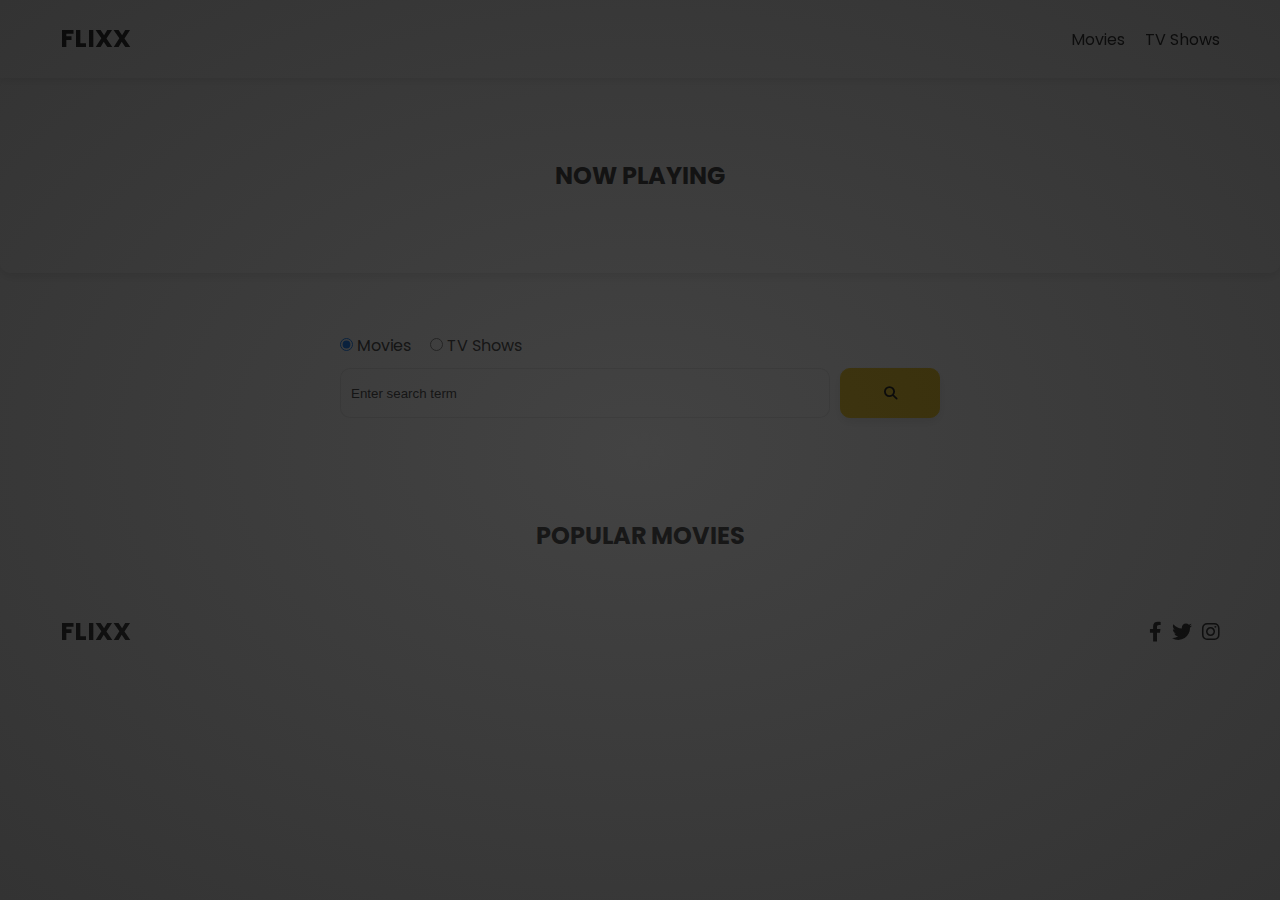
<file: index.html>
<!DOCTYPE html>
<html lang="en">
  <head>
    <meta charset="UTF-8" />
    <meta http-equiv="X-UA-Compatible" content="IE=edge" />
    <meta name="viewport" content="width=device-width, initial-scale=1.0" />
    <link rel="preconnect" href="https://fonts.googleapis.com" />
    <link rel="preconnect" href="https://fonts.gstatic.com" crossorigin />
    <link
      href="https://fonts.googleapis.com/css2?family=Poppins:wght@300;400;700&display=swap"
      rel="stylesheet"
    />
    <link rel="stylesheet" href="lib/swiper.css" />
    <link rel="stylesheet" href="lib/fontawesome.css" />
    <link rel="stylesheet" href="css/style.css" />
    <link rel="stylesheet" href="css/spinner.css" />
    <script src="lib/swiper.js"></script>
    <script src="js/script.js" defer></script>
    <title>Flixx</title>
  </head>
  <body>
    <header class="main-header">
      <div class="container">
        <div class="logo"><a href="/">FLIXX</a></div>
        <nav>
          <ul>
            <li>
              <a class="nav-link" href="/">Movies</a>
            </li>
            <li>
              <a class="nav-link" href="/shows.html">TV Shows</a>
            </li>
          </ul>
        </nav>
      </div>
    </header>

    <!-- Now Playing Section -->
    <section class="now-playing">
      <h2>Now Playing</h2>
      <div class="swiper">
        <div class="swiper-wrapper"></div>
      </div>
    </section>

    <!-- Search Movies -->
    <section class="search">
      <div class="container">
        <div id="alert"></div>
        <form action="/search.html" class="search-form">
          <!-- movies and shows radio box -->
          <div class="search-radio">
            <input type="radio" id="movie" name="type" value="movie" checked />
            <label for="movies">Movies</label>
            <input type="radio" id="tv" name="type" value="tv" />
            <label for="shows">TV Shows</label>
          </div>
          <div class="search-flex">
            <input
              type="text"
              name="search-term"
              id="search-term"
              placeholder="Enter search term"
            />
            <button class="btn" type="submit">
              <i class="fas fa-search"></i>
            </button>
          </div>
        </form>
      </div>
    </section>

    <!-- Popular Movies -->
    <section class="container">
      <h2>Popular Movies</h2>
      <div id="popular-movies" class="grid"></div>
    </section>

    <!-- Footer -->
    <footer class="main-footer">
      <div class="container">
        <div class="logo"><span>FLIXX</span></div>
        <div class="social-links">
          <a href="https://www.facebook.com" target="_blank"
            ><i class="fab fa-facebook-f"></i
          ></a>
          <a href="https://www.twitter.com" target="_blank"
            ><i class="fab fa-twitter"></i
          ></a>
          <a href="https://www.instagram.com" target="_blank"
            ><i class="fab fa-instagram"></i
          ></a>
        </div>
      </div>
    </footer>

    <div class="spinner"></div>
  </body>
</html>
</file>
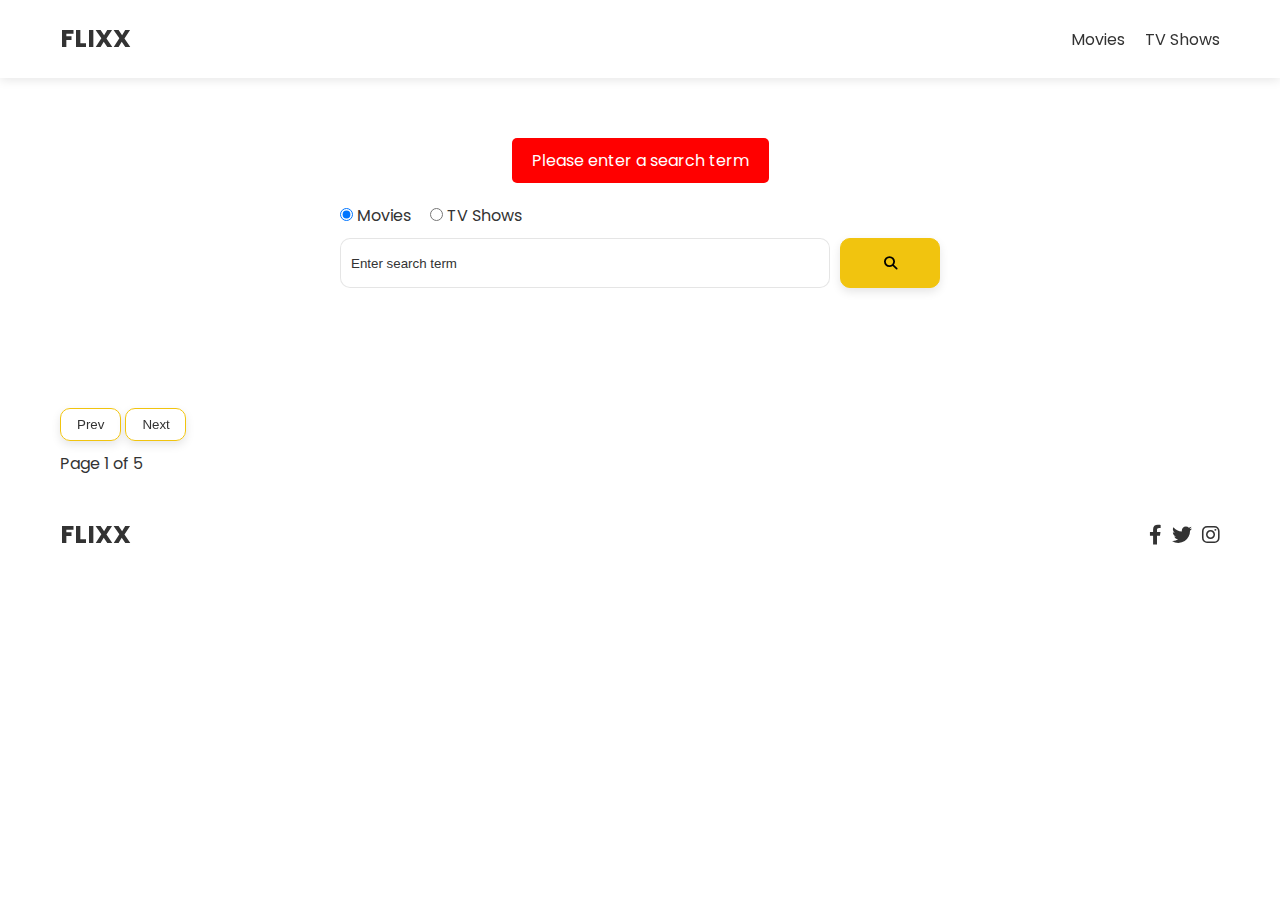
<file: search.html>
<!DOCTYPE html>
<html lang="en">
  <head>
    <meta charset="UTF-8" />
    <meta http-equiv="X-UA-Compatible" content="IE=edge" />
    <meta name="viewport" content="width=device-width, initial-scale=1.0" />
    <link rel="preconnect" href="https://fonts.googleapis.com" />
    <link rel="preconnect" href="https://fonts.gstatic.com" crossorigin />
    <link
      href="https://fonts.googleapis.com/css2?family=Poppins:wght@300;400;700&display=swap"
      rel="stylesheet"
    />
    <link rel="stylesheet" href="lib/fontawesome.css" />
    <link rel="stylesheet" href="css/style.css" />
    <link rel="stylesheet" href="css/spinner.css" />
    <script src="js/script.js" defer></script>
    <title>Flixx | Search Movies & Shows</title>
  </head>
  <body>
    <header class="main-header">
      <div class="container">
        <div class="logo"><a href="/">FLIXX</a></div>
        <nav>
          <ul>
            <li>
              <a class="nav-link" href="/">Movies</a>
            </li>
            <li>
              <a class="nav-link" href="/shows.html">TV Shows</a>
            </li>
          </ul>
        </nav>
      </div>
    </header>

    <!-- Search Movies -->
    <section class="search">
      <div class="container">
        <div id="alert"></div>
        <form action="/search.html" class="search-form">
          <div class="search-radio">
            <input type="radio" id="movie" name="type" value="movie" checked />
            <label for="movies">Movies</label>
            <input type="radio" id="tv" name="type" value="tv" />
            <label for="shows">TV Shows</label>
          </div>
          <div class="search-flex">
            <input
              type="text"
              name="search-term"
              id="search-term"
              placeholder="Enter search term"
            />
            <button class="btn" type="submit">
              <i class="fas fa-search"></i>
            </button>
          </div>
        </form>
      </div>
    </section>

    <!-- Search Results -->
    <section id="search-results-wrapper" class="container">
      <heading id="search-results-heading"></heading>
      <div id="search-results" class="grid"></div>
      <div id="pagination">
        <div class="pagination">
          <button class="btn btn-primary" id="prev">Prev</button>
          <button class="btn btn-primary" id="next">Next</button>
          <div class="page-counter">Page 1 of 5</div>
        </div>
      </div>
    </section>

    <!-- Footer -->
    <footer class="main-footer">
      <div class="container">
        <div class="logo"><span>FLIXX</span></div>
        <div class="social-links">
          <a href="https://www.facebook.com" target="_blank"
            ><i class="fab fa-facebook-f"></i
          ></a>
          <a href="https://www.twitter.com" target="_blank"
            ><i class="fab fa-twitter"></i
          ></a>
          <a href="https://www.instagram.com" target="_blank"
            ><i class="fab fa-instagram"></i
          ></a>
        </div>
      </div>
    </footer>

    <div class="spinner"></div>
  </body>
</html>
</file>
<file: css/style.css>
*,
*::before,
*::after {
  box-sizing: border-box;
  padding: 0;
  margin: 0;
}

:root {
  --color-background: #ffffff;
  --color-primary: rgba(255, 255, 255, 0.8);
  --color-secondary: #f1c40f;
  --color-text: #333333;
  --color-border: rgba(0, 0, 0, 0.1);
}

body {
  font-family: 'Poppins', sans-serif;
  font-size: 16px;
  background: var(--color-background);
  color: var(--color-text);
  overflow-x: hidden;
  transition: background 0.3s ease;
}

a {
  color: var(--color-text);
  text-decoration: none;
  transition: color 0.3s ease;
}

a:hover {
  color: var(--color-secondary);
}

ul {
  list-style: none;
}

.text-primary {
  color: var(--color-secondary);
}

.text-secondary {
  color: var(--color-secondary);
}

.active {
  color: var(--color-secondary);
  font-weight: 700;
}

.back {
  margin-top: 30px;
}

.btn {
  display: inline-block;
  padding: 0.5rem 1rem;
  border: 1px solid var(--color-secondary);
  border-radius: 10px;
  color: var(--color-text);
  cursor: pointer;
  background: var(--color-primary);
  backdrop-filter: blur(10px);
  box-shadow: 0 4px 10px rgba(0, 0, 0, 0.1);
  transition: all 0.3s ease-in-out;
}

.btn:hover {
  background: var(--color-secondary);
  color: #000;
}

.btn:disabled {
  border-color: #ccc;
  cursor: not-allowed;
}

.btn:disabled:hover {
  background: transparent;
  color: var(--color-text);
}

.container {
  max-width: 1200px;
  width: 100%;
  margin: 0 auto;
  padding: 0 20px;
}

.main-header {
  padding: 20px 0;
  background: rgba(255, 255, 255, 0.9);
  backdrop-filter: blur(10px);
  box-shadow: 0 2px 10px rgba(0, 0, 0, 0.1);
}

.main-header .container {
  display: flex;
  justify-content: space-between;
  align-items: center;
}

.main-header .logo {
  color: var(--color-text);
  font-size: 25px;
  font-weight: 700;
  text-transform: uppercase;
}

.main-header ul {
  display: flex;
}

.main-header ul li {
  margin-left: 20px;
}

.main-header ul li a {
  font-size: 16px;
}

.main-header ul li a:hover {
  color: var(--color-secondary);
}

/* Grid */
.grid {
  display: grid;
  grid-template-columns: repeat(auto-fit, minmax(250px, 1fr));
  grid-gap: 20px;
}

/* Card */
.card {
  background: rgba(255, 255, 255, 0.9);
  padding: 15px;
  border-radius: 10px;
  box-shadow: 0 4px 10px rgba(0, 0, 0, 0.1);
  transition: transform 0.3s ease;
}

.card img {
  width: 100%;
  border-radius: 10px;
}

.card-body {
  padding: 10px;
  font-size: 20px;
}

.card:hover {
  transform: scale(1.05);
}

/* Footer */
.main-footer {
  background: rgba(255, 255, 255, 0.9);
  padding: 20px 0;
  margin-top: 20px;
  backdrop-filter: blur(10px);
}

.main-footer .container {
  display: flex;
  justify-content: space-between;
  align-items: center;
}

.main-footer .container .logo {
  color: var(--color-text);
  font-size: 25px;
  font-weight: 700;
  text-transform: uppercase;
}

.main-footer .container .social-links {
  display: flex;
  font-size: 20px;
}

.main-footer .container .social-links a {
  margin-left: 10px;
  color: var(--color-text);
}

.main-footer .container .social-links a:hover {
  color: var(--color-secondary);
}

/* Section: Now Playing */
section.now-playing {
  padding: 60px;
  /* background: url(../images/showcase-bg.jpg) no-repeat center center/cover; */
  background-size: cover;
  border-radius: 10px;
  box-shadow: 0 4px 10px rgba(0, 0, 0, 0.1);
}

section h2 {
  margin: 20px 0;
  text-align: center;
  text-transform: uppercase;
}

/* Slider */
.swiper {
  width: 100%;
  height: 50%;
}

.swiper-slide {
  text-align: center;
  font-size: 18px;
  background: var(--color-primary);
  display: flex;
  flex-direction: column;
  justify-content: center;
  align-items: center;
  border-radius: 10px;
  box-shadow: 0 4px 10px rgba(0, 0, 0, 0.1);
}

.swiper-slide img {
  display: block;
  width: 100%;
  height: 100%;
  object-fit: cover;
  border-radius: 10px;
}

.swiper-rating {
  padding: 10px;
}

/* Movie & Show Details */
.details-top {
  display: flex;
  justify-content: space-between;
  align-items: center;
  margin: 50px 0 30px;
}

@media (max-width: 700px) {
  .details-top {
    display: block;
    margin-bottom: 40px;
    padding-bottom: 20px;
    border-bottom: var(--color-border) solid 1px;
  }
}

.details-top img {
  width: 400px;
  height: 100%;
  margin-right: 60px;
  object-fit: cover;
  border-radius: 10px;
}

.details-top p {
  margin: 20px 0;
}

.details-top .btn {
  margin-top: 20px;
}

.details-bottom {
}

.details-bottom li {
  margin: 15px 0;
  padding-bottom: 8px;
  border-bottom: 1px solid var(--color-border);
}

/* Search */
.search {
  padding: 60px;
  margin-bottom: 40px;
}

.search .container {
  display: flex;
  justify-content: center;
  align-items: center;
  flex-direction: column;
}

.search .container h2 {
  margin-bottom: 20px;
}

.search .container form {
  width: 100%;
  max-width: 600px;
}

.search-radio label {
  margin-right: 15px;
}

.search-flex {
  display: flex;
  justify-content: space-between;
  align-items: center;
  margin-top: 10px;
}

.search .container form input[type='text'] {
  flex: 6;
  width: 100%;
  height: 50px;
  padding: 10px;
  margin-right: 10px;
  border: 1px solid var(--color-border);
  border-radius: 10px;
  background: rgba(255, 255, 255, 0.9);
  color: var(--color-text);
  transition: border 0.3s ease;
}

.search .container form input[type='text']::placeholder {
  color: var(--color-text);
}

.search .container form input[type='text']:focus {
  outline: none;
  border-color: var(--color-secondary);
}

.search .container form button {
  flex: 1;
  display: block;
  width: 100%;
  padding: 10px;
  border-radius: 10px;
  height: 50px;
  cursor: pointer;
  background: var(--color-secondary);
  color: #000;
  transition: background 0.3s ease;
}

.search .container form button:hover {
  background: rgba(255, 255, 255, 0.9);
  color: var(--color-text);
}

.pagination {
  margin-top: 20px;
}

.page-counter {
  margin-top: 10px;
}

/* Alert */
.alert {
  padding: 10px 20px;
  margin-bottom: 20px;
  border-radius: 5px;
  color: white;
}

.success {
  background: green;
}

.error {
  background: red;
}
</file>
<file: css/spinner.css>
/* Spinner From: https://codepen.io/tbrownvisuals/pen/edGYvx */
.spinner {
  position: fixed;
  z-index: 999;
  height: 2em;
  width: 2em;
  overflow: show;
  margin: auto;
  top: 0;
  left: 0;
  bottom: 0;
  right: 0;
  display: none;
}

.show {
  display: block;
}

/* Transparent Overlay */
.spinner:before {
  content: '';
  display: block;
  position: fixed;
  top: 0;
  left: 0;
  width: 100%;
  height: 100%;
  background: radial-gradient(rgba(20, 20, 20, 0.8), rgba(0, 0, 0, 0.8));

  background: -webkit-radial-gradient(
    rgba(20, 20, 20, 0.8),
    rgba(0, 0, 0, 0.8)
  );
}

/* :not(:required) hides these rules from IE9 and below */
.spinner:not(:required) {
  /* hide "loading..." text */
  font: 0/0 a;
  color: transparent;
  text-shadow: none;
  background-color: transparent;
  border: 0;
}

.spinner:not(:required):after {
  content: '';
  display: block;
  font-size: 10px;
  width: 1em;
  height: 1em;
  margin-top: -0.5em;
  -webkit-animation: spinner 150ms infinite linear;
  -moz-animation: spinner 150ms infinite linear;
  -ms-animation: spinner 150ms infinite linear;
  -o-animation: spinner 150ms infinite linear;
  animation: spinner 150ms infinite linear;
  border-radius: 0.5em;
  -webkit-box-shadow: rgba(255, 255, 255, 0.75) 1.5em 0 0 0,
    rgba(255, 255, 255, 0.75) 1.1em 1.1em 0 0,
    rgba(255, 255, 255, 0.75) 0 1.5em 0 0,
    rgba(255, 255, 255, 0.75) -1.1em 1.1em 0 0,
    rgba(255, 255, 255, 0.75) -1.5em 0 0 0,
    rgba(255, 255, 255, 0.75) -1.1em -1.1em 0 0,
    rgba(255, 255, 255, 0.75) 0 -1.5em 0 0,
    rgba(255, 255, 255, 0.75) 1.1em -1.1em 0 0;
  box-shadow: rgba(255, 255, 255, 0.75) 1.5em 0 0 0,
    rgba(255, 255, 255, 0.75) 1.1em 1.1em 0 0,
    rgba(255, 255, 255, 0.75) 0 1.5em 0 0,
    rgba(255, 255, 255, 0.75) -1.1em 1.1em 0 0,
    rgba(255, 255, 255, 0.75) -1.5em 0 0 0,
    rgba(255, 255, 255, 0.75) -1.1em -1.1em 0 0,
    rgba(255, 255, 255, 0.75) 0 -1.5em 0 0,
    rgba(255, 255, 255, 0.75) 1.1em -1.1em 0 0;
}

/* Animation */

@-webkit-keyframes spinner {
  0% {
    -webkit-transform: rotate(0deg);
    -moz-transform: rotate(0deg);
    -ms-transform: rotate(0deg);
    -o-transform: rotate(0deg);
    transform: rotate(0deg);
  }
  100% {
    -webkit-transform: rotate(360deg);
    -moz-transform: rotate(360deg);
    -ms-transform: rotate(360deg);
    -o-transform: rotate(360deg);
    transform: rotate(360deg);
  }
}
@-moz-keyframes spinner {
  0% {
    -webkit-transform: rotate(0deg);
    -moz-transform: rotate(0deg);
    -ms-transform: rotate(0deg);
    -o-transform: rotate(0deg);
    transform: rotate(0deg);
  }
  100% {
    -webkit-transform: rotate(360deg);
    -moz-transform: rotate(360deg);
    -ms-transform: rotate(360deg);
    -o-transform: rotate(360deg);
    transform: rotate(360deg);
  }
}
@-o-keyframes spinner {
  0% {
    -webkit-transform: rotate(0deg);
    -moz-transform: rotate(0deg);
    -ms-transform: rotate(0deg);
    -o-transform: rotate(0deg);
    transform: rotate(0deg);
  }
  100% {
    -webkit-transform: rotate(360deg);
    -moz-transform: rotate(360deg);
    -ms-transform: rotate(360deg);
    -o-transform: rotate(360deg);
    transform: rotate(360deg);
  }
}
@keyframes spinner {
  0% {
    -webkit-transform: rotate(0deg);
    -moz-transform: rotate(0deg);
    -ms-transform: rotate(0deg);
    -o-transform: rotate(0deg);
    transform: rotate(0deg);
  }
  100% {
    -webkit-transform: rotate(360deg);
    -moz-transform: rotate(360deg);
    -ms-transform: rotate(360deg);
    -o-transform: rotate(360deg);
    transform: rotate(360deg);
  }
}
</file>
